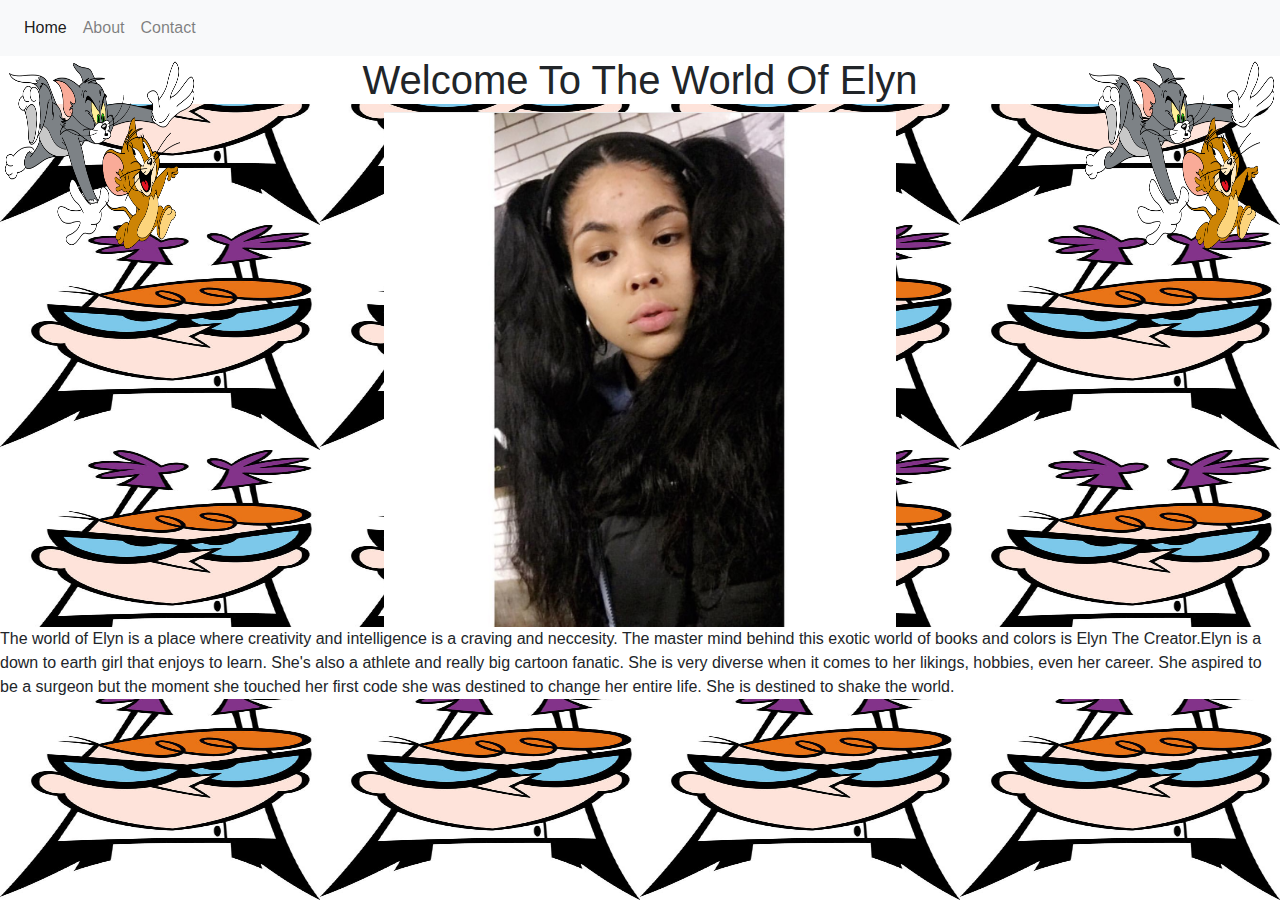
<file: about.html>
<!DOCTYPE html>
<html>
<head>
	<meta name="viewport" content="width=device-width,
initial-scale=1, shrink-to-fit=no" />

	<link rel="stylesheet" type="text/css" href="https://stackpath.bootstrapcdn.com/bootstrap/4.1.1/css/bootstrap.min.css">
	
	<link rel="stylesheet" type="text/css" href="style.css"/>
	
	<title> About </title>

<link rel="stylesheet" type="text/css" href="https://stackpath.bootstrapcdn.com/bootstrap/4.1.1/css/bootstrap.min.css">
 </head>

<body id="dexterslab">
		<!-- <div class="container">
			<div class="row">
			<div class="col">I spam 6 columns</div>
			<div class="col">I spam 4 columns</div>
			<div class="col"> I spam 4 colums</div>

			<div class="col">I spam 4 colums</div>	
			</div>

			<div class="row">
				<div class="col">I spam 6 columns</div>
				<div class="col">I spam 4 columns</div>
				<div class="col"> I spam 4 colums</div>

				<div class="col">I spam 4 colums</div>	
			</div> -->
			<nav class="navbar navbar-expand-lg navbar-light bg-light">
  <!-- a class="navbar-brand" href="">Navbar</a> -->
  <button class="navbar-toggler" type="button" data-toggle="collapse" data-target="#navbarNav" aria-controls="navbarNav" aria-expanded="false" aria-label="Toggle navigation">
    <span class="navbar-toggler-icon"></span>
  </button>
  <div class="collapse navbar-collapse" id="navbarNav">
    <ul class="navbar-nav">
      <li class="nav-item active">
        <a class="nav-link" href="index.html">Home <span class="sr-only">(current)</span></a>
      </li>
      <li class="nav-item">
        <a class="nav-link" href="about.html">About</a>
      </li>
      <li class="nav-item">
        <a class="nav-link" href="contact.html">Contact</a>
      </li>
 
        
    </ul>
  </div>
</nav>


		

			
	<img id="tommyjerry" src="IMAGES/tomjerry.png">		
	

	
	<img id="tomandjerry" src="IMAGES/tomjerry.png">	

	<h1>Welcome To The World Of Elyn</h1>
   <img src="IMAGES/elyn.jpg" class="elyn">


	<!-- <p><a href="index.html">Home Page</a></p> -->
	<!-- <img id="dexterslab" src="images/dexterslab.jpeg" width="50%" height="50%" /> -->

	

	<!-- <h1>About Me</h1> -->

<p class="sum">The world of Elyn is a place where creativity and intelligence is a craving and  neccesity. The master mind behind this exotic world of books and colors is Elyn The Creator.Elyn is a down to earth girl that enjoys to learn. She's also a athlete and really big cartoon fanatic. She is very diverse when it comes to her likings, hobbies, even her career. She aspired to be a surgeon but the moment she touched her first code she was destined to change her entire life. She is destined to shake the world.   </p>

</body>
</html>
</file>
<file: style.css>
body {
	/*color: yellow;
	text-align: center;
	background-color: blue;
	height: 50vh;*/
	/*background-size: 18%;*/
	/*background-image: url("IMAGES/combination.JPG");
*/

/*opacity: 0.5;
filter: alpha(opacity=50);*/
}

#com{ 
background: url("IMAGES/combination.JPG"); 

background-size: 60%;


}



#tommyjerry{
	width:200px; 
	height:200px;
	float: left;



}



#tomandjerry{
	width:200px; 
	height:200px;
	float: right;

	
}



#dexterslab{
	background: url("IMAGES/dexterslab.jpeg");
	background-size: 25vw 25vh;
}

	#gundam{
		background: url(IMAGES/gundam.jpeg);
		background-size: cover;

}

.elyn{
	
    display: block;
    margin-left: auto;
    margin-right: auto;
    width: 40%;
}

.monkey{
float: center;
background-color: red;
margin-left: auto;
    margin-right: auto;
    margin-top: 25%;
}







.sum{
	background-color: white;
}




h1 {
	color: Purple;
	text-align: center;
	background-color: White;
	font-size:75px;
	margin: 0 auto;
}
	

/*p { 
    text-align: center
	background-color: blue;
	color:blue;
	font-size: 75px*/

}

img{margin: 0 auto;
	width:  50vw; 
	height: 50vh;
}


ol{margin: 30px;

}
</file>
